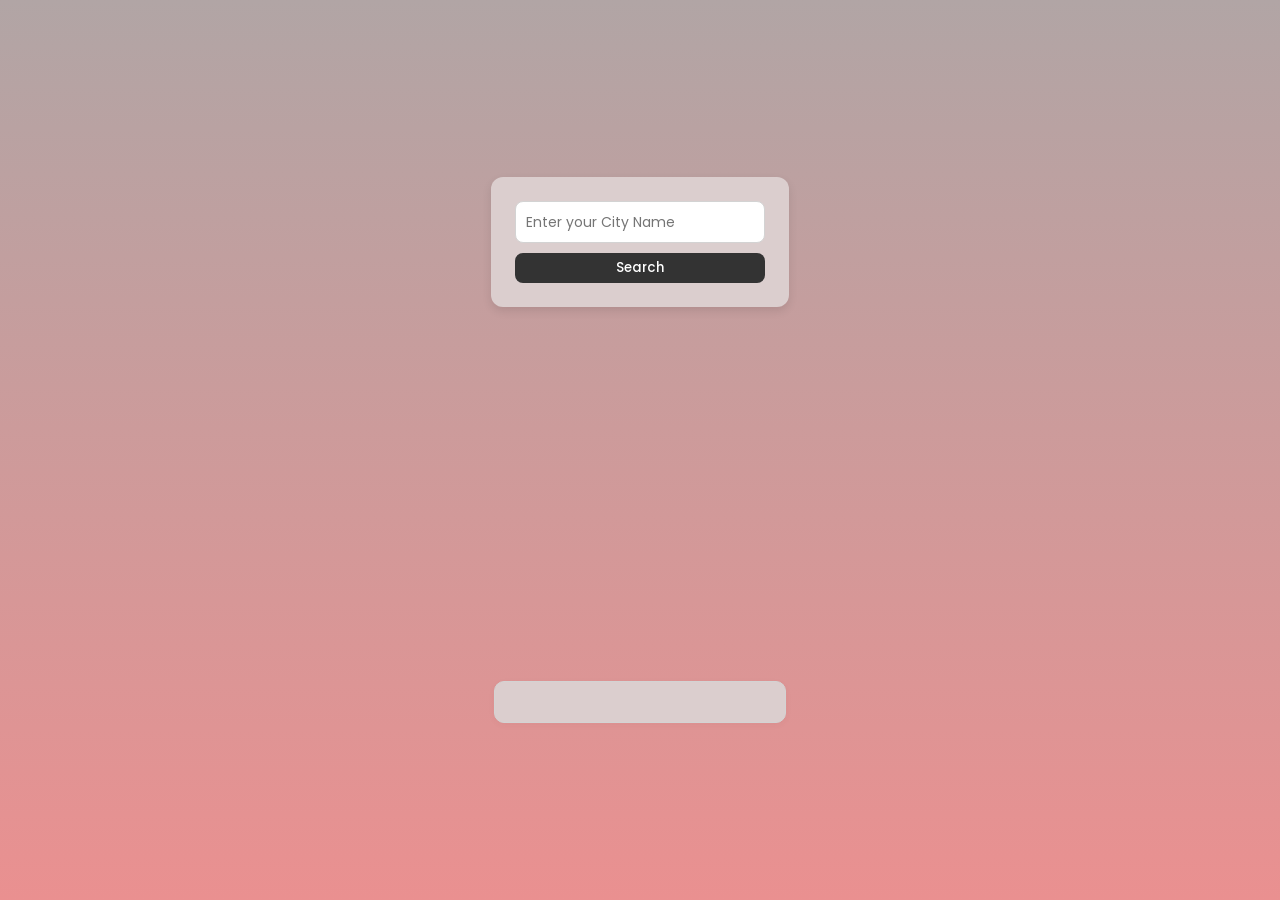
<file: json/weatherAPI/index.html>
<!DOCTYPE html>
<html lang="en">
<head>
    <meta charset="UTF-8">
    <meta name="viewport" content="width=device-width, initial-scale=1.0">
    <title>Weather API</title>
    <link rel="stylesheet" href="./style.css">
</head>
<body>
    <div class="searchAPI">
        <input id="cityinput" type="text" placeholder="Enter your City Name">
        <button id="searchbtn">Search</button>
    </div>

    <div class="weather-data">
        <h2 id="cityname"></h2>
        <h5 id="cityTime"></h5>
        <p id="cityTemp"></p>
    </div>

    <script src="./script.js"></script>
</body>
</html>
</file>
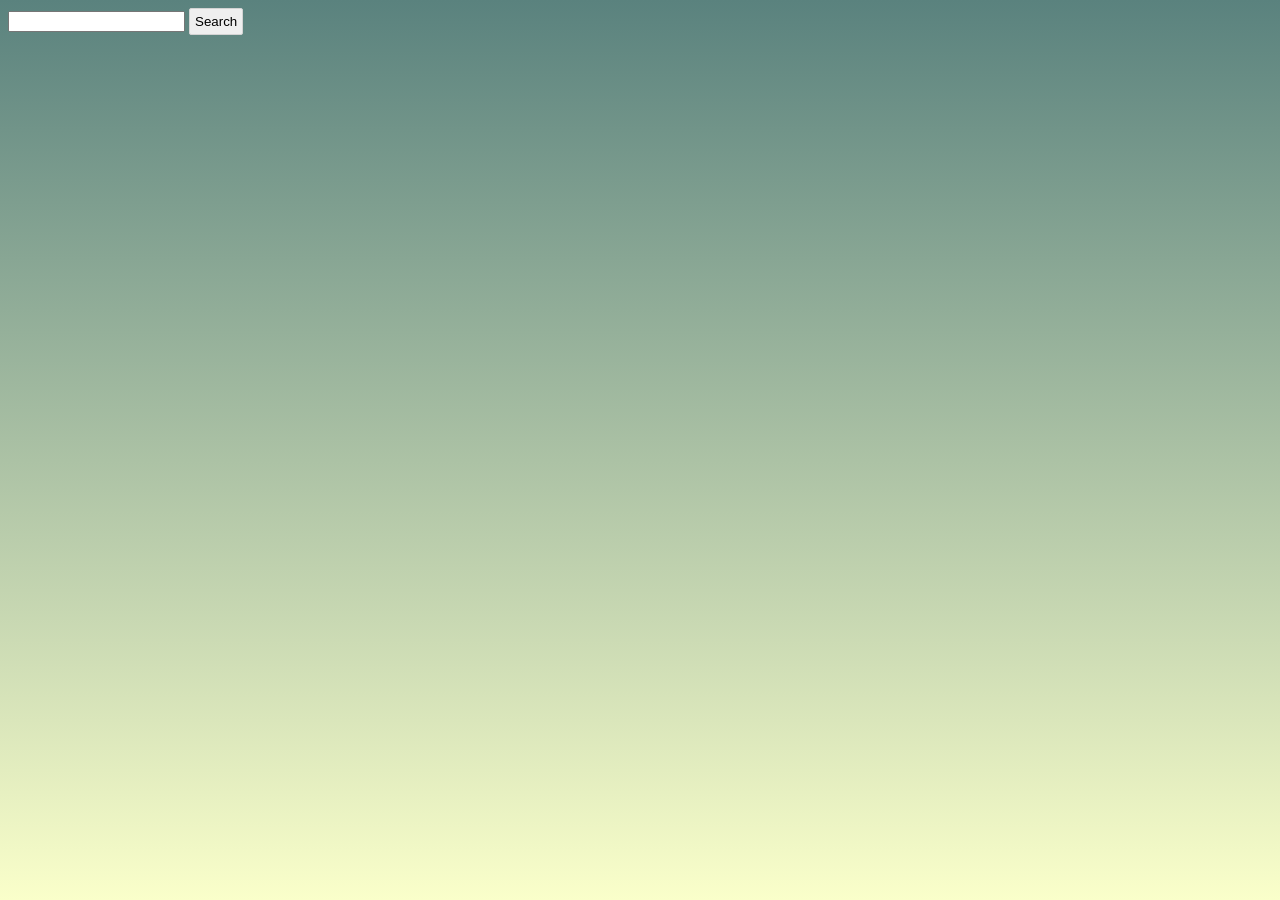
<file: json/weatherAPP/index.html>
<!DOCTYPE html>
<html lang="en">
<head>
    <meta charset="UTF-8">
    <meta name="viewport" content="width=device-width, initial-scale=1.0">
    <title>Weather APP</title>
    <link rel="stylesheet" href="./style.css">
</head>
<body>
    <div class="Container">
        <div class="search-api">
        <input id="cityInput" type="text">
        <button id="searchBtn">Search</button>
    </div>

    <div class="weather-data">
        <h2 id="CityName"></h2>
        <h5 id="CityTime"></h5>
        <p id="CityTemp"></p>
    </div>
    </div>

    <script src="./script.js"></script>
</body>
</html>
</file>
<file: json/weatherAPI/style.css>
@import url('https://fonts.googleapis.com/css2?family=Poppins:wght@300;400;500;600;700&display=swap');

* {
    font-family: "Poppins", sans-serif;
    margin: 0;
    padding: 0;
}

body {
    display: grid;
    place-items: center;
    height: 100vh;
    background: linear-gradient(to bottom, #b1a5a5, #ea9090);
}

.searchAPI {
    width: 250px;
    padding: 1.5rem;
    background-color: #dbcece;
    box-shadow: 0 4px 10px rgba(0, 0, 0, 0.1);
    border-radius: 12px;
    display: flex;
    flex-direction: column;
    gap: 10px;
}

.searchAPI input {
    padding: 0.6rem;
    border: 1px solid lightgray;
    border-radius: 8px;
    font-size: 14px;
    transition: border 0.3s ease;
}

.searchAPI input:focus {
    border: 1px solid #333;
    outline: none;
}

.searchAPI button {
    padding: 5px;
    border: none;
    border-radius: 8px;
    background-color: #333;
    color: white;
    font-weight: 500;
    cursor: pointer;
    transition: background-color 0.3s ease;
}

.searchAPI button:hover {
    background-color: #555;
}

.searchAPI button:focus {
    outline: none;
    border: 1px solid #000;
}

.weather-data {
    margin-top: 20px;
    padding: 20px;
    border-radius: 10px;
    border: 1px solid lightgray;
    background-color:  #dbcece;
    width: 250px;
    text-align: center;
    box-shadow: 0 2px 6px rgba(146, 52, 52, 0.05);
}
</file>
<file: json/weatherAPP/style.css>
html {
    height: 100vh;
}

body {
    background: linear-gradient(#5A827E,#FAFFCA);
    

}
.Container {
   display: grid;
}
.search-API input{
    padding: 5px;
}
button{
    padding: 5px;
    border: 1px solid lightgray;
    border-radius: 2px;
}
.search-API{
    align-content: center;

}
</file>
